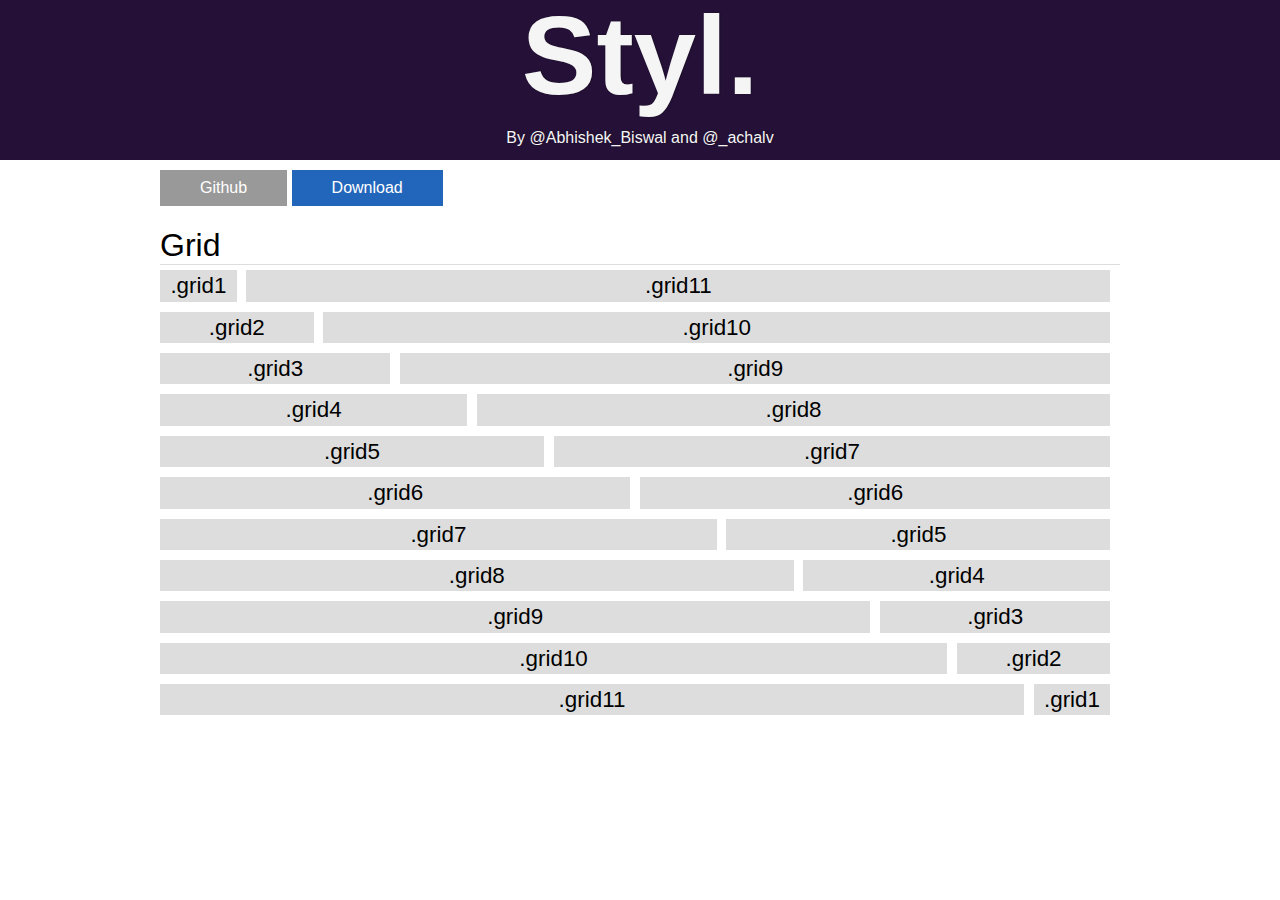
<file: index.html>
<!DOCTYPE html>
<html>
<head>
	<title>Styl - HTML/CSS Framework</title>
	<link rel="stylesheet" type="text/css" href="css/styl.css">
	<link rel="stylesheet" type="text/css" href="css/main.css">
</head>
<body>

<div class="wrap">

	<header>
		<h1>Styl.</h1>
		<h2 class="tagline">By <a href="http://twitter.com/Abhishek_Biswal">@Abhishek_Biswal</a> and <a href="http://twitter.com/_achalv">@_achalv</a></h2>
	</header>

	<div class="row download">
		<a class="btn" href="http://github.com/AbhishekBiswal/Styl/">Github</a>
		<a class="btn blue" href="/styl.zip">Download</a>
	</div>

	<section>

		<article>
			<h3>Grid</h3>

			<div id="grids">
					<div class="row">
					<div class="grid1">.grid1</div>
					<div class="grid11">.grid11</div>
					</div>

					<div class="row">
						<div class="grid2">.grid2</div>
						<div class="grid10">.grid10</div>
					</div>

					<div class="row">
						<div class="grid3">.grid3</div>
						<div class="grid9">.grid9</div>
					</div>

					<div class="row">
						<div class="grid4">.grid4</div>
						<div class="grid8">.grid8</div>
					</div>

					<div class="row">
						<div class="grid5">.grid5</div>
						<div class="grid7">.grid7</div>
					</div>

					<div class="row">
						<div class="grid6">.grid6</div>
						<div class="grid6">.grid6</div>
					</div>

					<div class="row">
						<div class="grid7">.grid7</div>
						<div class="grid5">.grid5</div>
					</div>

					<div class="row">
						<div class="grid8">.grid8</div>
						<div class="grid4">.grid4</div>
					</div>

					<div class="row">
						<div class="grid9">.grid9</div>
						<div class="grid3">.grid3</div>
					</div>

					<div class="row">
						<div class="grid10">.grid10</div>
						<div class="grid2">.grid2</div>
					</div>

					<div class="row">
						<div class="grid11">.grid11</div>
						<div class="grid1">.grid1</div>
					</div>
			</div>

		</article>

	</section>

</div><!--wrap-->

</body>
</html>
</file>
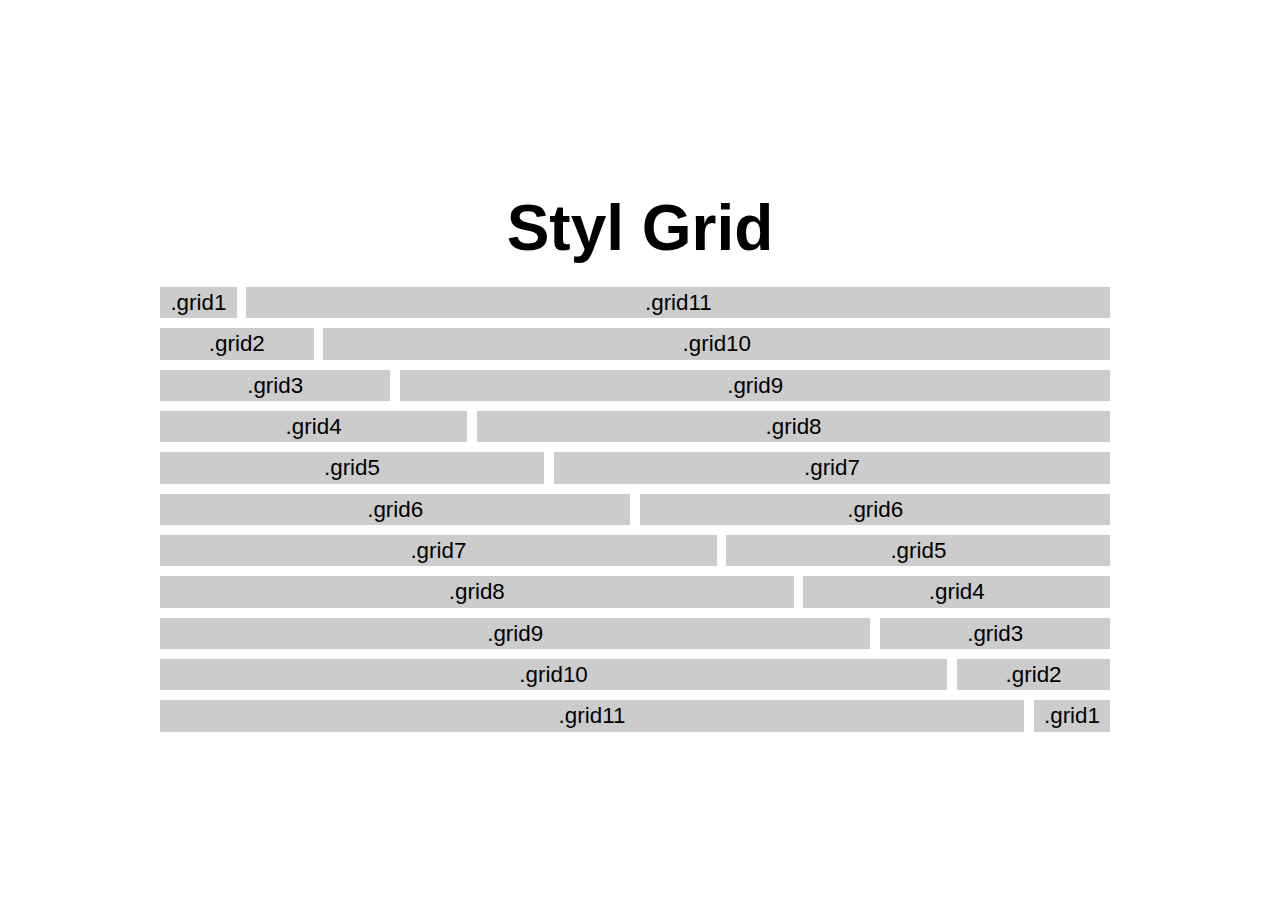
<file: grid.html>
<!DOCTYPE html>
<html>
<head>
	<title>Styl Grid Test</title>
	<link rel="stylesheet" type="text/css" href="css/styl.css">
	<link rel="stylesheet" type="text/css" href="css/main.css">
	<style>
		body
		{
			width: 960px;
			margin: 0 auto;
			font-family: Helvetica, Arial, sans-serif;
			line-height: 1.2;
		}
		h1
		{
			text-align: center;
			font-size: 400%;
			margin: 20px 0;
		}
		[class*='grid']
		{
			background: #ccc;
			float: left;
			margin-right: 1%;
			text-align: center;
			font-size: 100%;
			line-height: 140%;
			font-size: 140%;
			margin-bottom: 10px;
		}
		[class*='grid']:hover
		{
			background: #999;
		}
	</style>
</head>
<body>

	<h1>Styl Grid</h1>

	<div class="row">

		<div class="grid1">.grid1</div>
		<div class="grid11">.grid11</div>
	</div>

	<div class="row">
		<div class="grid2">.grid2</div>
		<div class="grid10">.grid10</div>
	</div>

	<div class="row">
		<div class="grid3">.grid3</div>
		<div class="grid9">.grid9</div>
	</div>

	<div class="row">
		<div class="grid4">.grid4</div>
		<div class="grid8">.grid8</div>
	</div>

	<div class="row">
		<div class="grid5">.grid5</div>
		<div class="grid7">.grid7</div>
	</div>

	<div class="row">
		<div class="grid6">.grid6</div>
		<div class="grid6">.grid6</div>
	</div>

	<div class="row">
		<div class="grid7">.grid7</div>
		<div class="grid5">.grid5</div>
	</div>

	<div class="row">
		<div class="grid8">.grid8</div>
		<div class="grid4">.grid4</div>
	</div>

	<div class="row">
		<div class="grid9">.grid9</div>
		<div class="grid3">.grid3</div>
	</div>

	<div class="row">
		<div class="grid10">.grid10</div>
		<div class="grid2">.grid2</div>
	</div>

	<div class="row">
		<div class="grid11">.grid11</div>
		<div class="grid1">.grid1</div>
	</div>
</body>
</html>
</file>
<file: css/main.css>
body
{
	padding-top: 170px;
}

[class*='grid']
{
	background: #ddd;
	float: left;
	margin-right: 1%;
	text-align: center;
	font-size: 100%;
	line-height: 140%;
	font-size: 140%;
	margin-bottom: 10px;
}
[class*='grid']:hover
{
	background: #ccc;
}
.grids
{
	width: 100%;
}

h1
{
	text-align: center;
	font-size: 700%;
}

h3
{
	line-height: 1.2;
	border-bottom: 1px solid #ddd;
	font-weight: normal;
	margin-bottom: 5px;
}

h2.tagline
{
	font-size: 100%;
	text-align: center;
	font-weight: normal;
	margin: 15px 0;
	display: block;
	line-height: 1.4;
}

header
{
	background: #251137;
	position: absolute;
	width: 100%;
	left: 0;
	top: 0;
	height: 160px;
	color: #FFF !important;
}
header h1, header h2, header a
{
	color: #F5F5F5 !important;
	text-shadow: 1px 0px 2px rgba(0,0,0,0.3);
}
</file>
<file: css/styl.css>
/*
	Styl CSS Framework
	By Abhishek Biswal
	Twitter @Abhishek_Biswal
*/

/* Reset */
html, body, div, span, applet, object, iframe,
h1, h2, h3, h4, h5, h6, p, blockquote, pre,
a, abbr, acronym, address, big, cite, code,
del, dfn, em, img, ins, kbd, q, s, samp,
small, strike, strong, sub, sup, tt, var,
b, u, i, center,
dl, dt, dd, ol, ul, li,
fieldset, form, label, legend,
table, caption, tbody, tfoot, thead, tr, th, td,
article, aside, canvas, details, embed, 
figure, figcaption, footer, header, hgroup, 
menu, nav, output, ruby, section, summary,
time, mark, audio, video {
	margin: 0;
	padding: 0;
	border: 0;
	font-size: 100%;
	font: inherit;
	vertical-align: baseline;
}

/* HTML5 display-role reset for older browsers */
article, aside, details, figcaption, figure, 
footer, header, hgroup, menu, nav, section {
	display: block;
}
body {
	line-height: 1;
}
ol, ul {
	list-style: none;
}
blockquote, q {
	quotes: none;
}
blockquote:before, blockquote:after,
q:before, q:after {
	content: '';
	content: none;
}
table {
	border-collapse: collapse;
	border-spacing: 0;
}

/* Grid */
body
{
	font-size: 100%;
	font-family: "Segoe UI", Helvetica, Arial, sans-serif;
}
.wrap
{
	max-width: 960px;
	margin: 0 auto;
}
.row { padding-bottom: 20px; }
.row:after
{
	clear: both;
	display: block;
}
[class*='grid']
{
	float: left;
}
.grid1 { width: 8%; }
.grid2 { width: 16%; }
.grid3 { width: 24%; }
.grid4 { width: 32%; }
.grid5 { width: 40%; }
.grid6 { width: 49%; }
.grid7 { width: 58%; }
.grid8 { width: 66%; }
.grid9 { width: 74%; }
.grid10 { width: 82%; }
.grid11 { width: 90%; }
.grid12 { width: 100%; }

/* Type */
h1,h2,h3,h4,h5,h6
{
	font-weight: bold;
	color: #000;
}

h1 { font-size: 400%; }
h2 { font-size: 300%; }
h3 { font-size: 200%; }
h4 { font-size: 150%; }

/* Links */
a:link, a:visited
{
	color: #26B;
	text-decoration: none;
}

/* Buttons */
.btn
{
	padding: 10px 40px;
	display: inline-block;
	background: #999;
	color: #FFF !important;
	cursor: pointer;
	text-decoration: none;
	transition: opacity 0.3s;
	-moz-transition: opacity 0.3s;
	-webkit-transition: opacity 0.3s;
	-ms-transition: opacity 0.3s;
	-o-transition: opacity 0.3s;
}
.btn:hover
{
	opacity: 0.8;
}
.btn.blue
{
	background: #26B; /* Achal - #26B :P */
}
</file>
